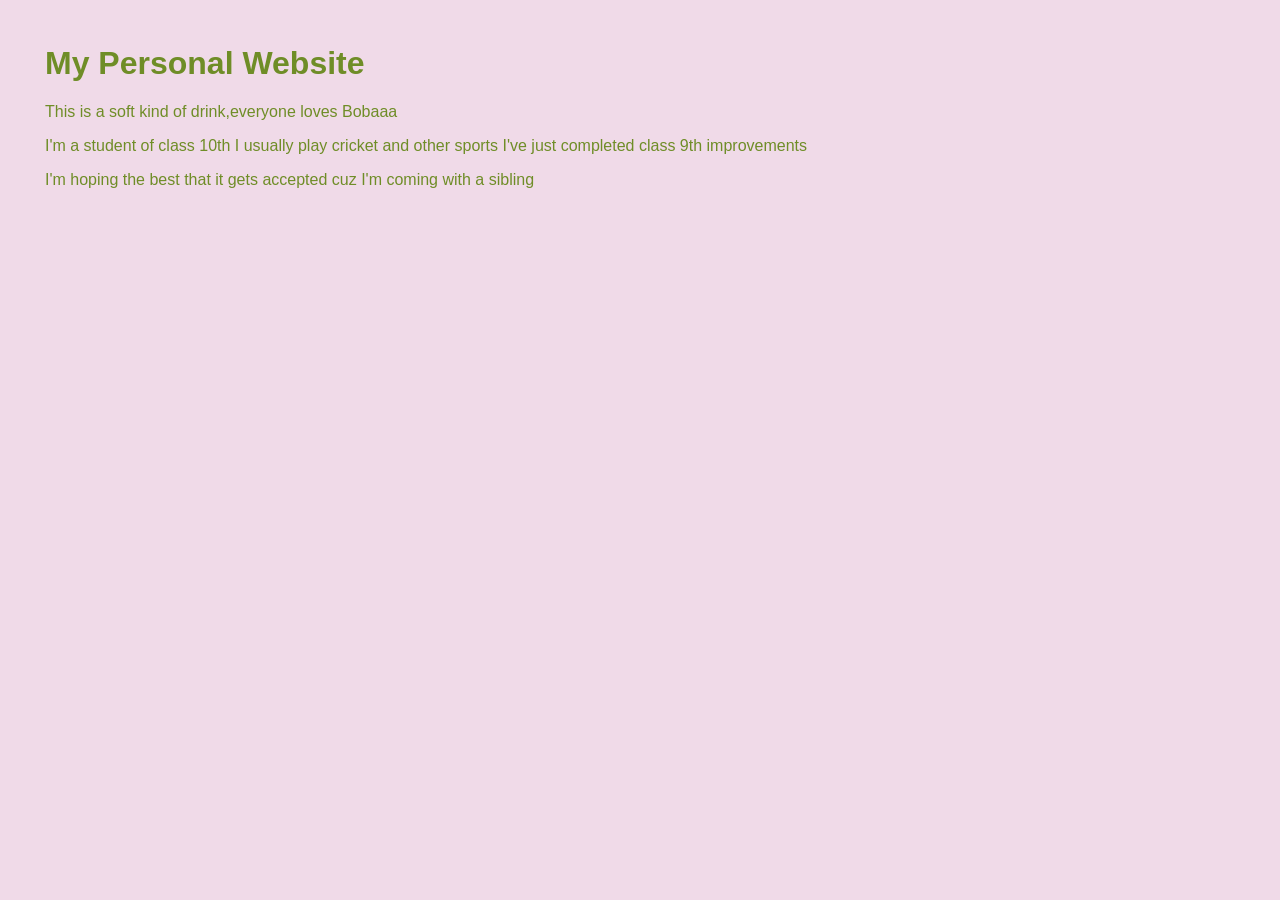
<file: index.html>
<html>

<head>

<title>Demo!</title>

<link rel="stylesheet" href="styles.css" />

</head>

<body>

<h1>My Personal Website</h1>

<p> This is a soft kind of drink,everyone loves Bobaaa</p>
<p>I'm a student of class 10th I usually play cricket and other sports I've just completed class 9th improvements</p>
  <p>I'm hoping the best that it gets accepted cuz I'm coming with a sibling</p>

</body>

</html>
</file>
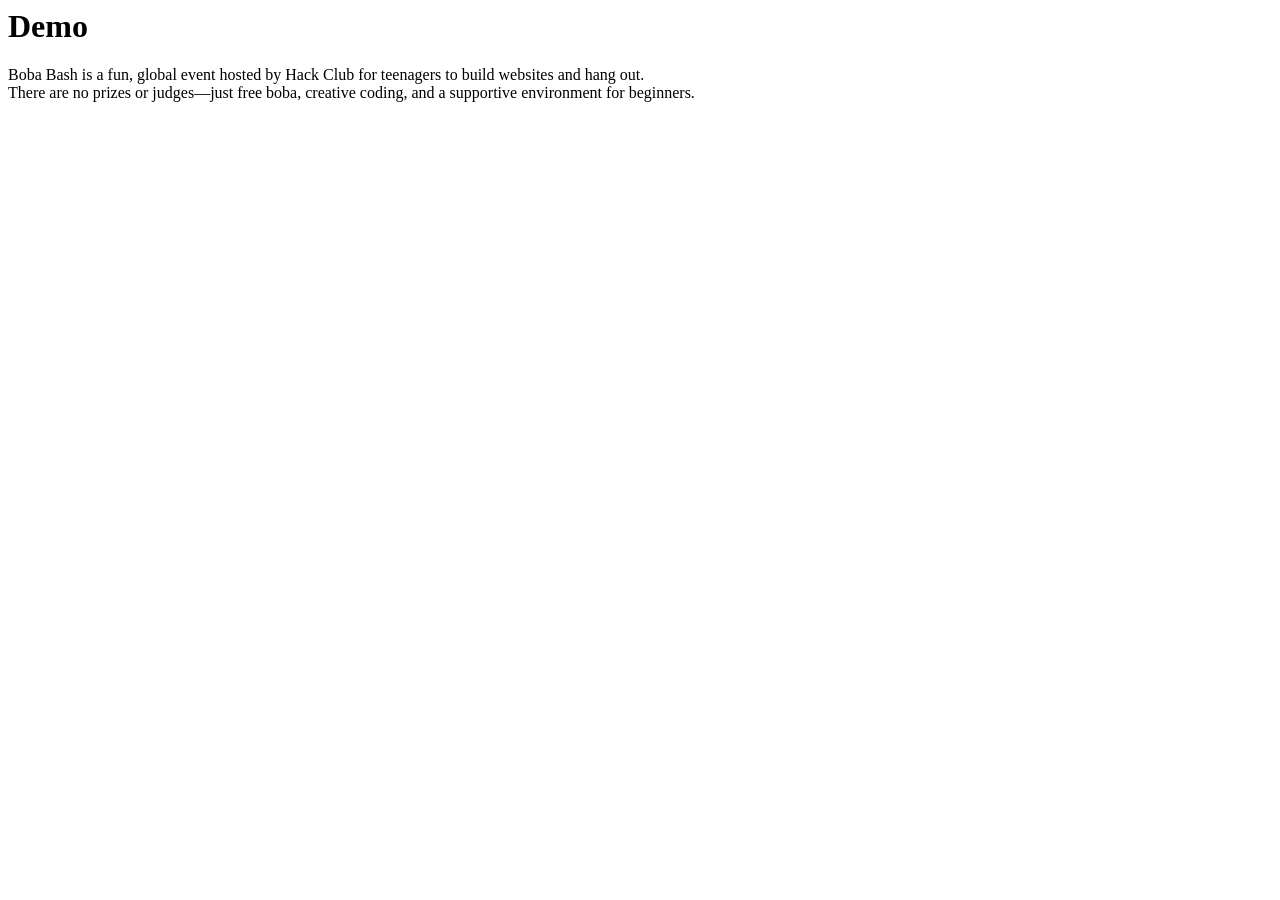
<file: hi.html>
<html>
<head>
<title>BOBA BASH</title>
</head>
<body> 
<h1>Demo</h1>
<p>Boba Bash is a fun, global event hosted by Hack Club for teenagers to build websites and hang out.<br>
There are no prizes or judges—just free boba, creative coding, and a supportive environment for beginners.</p>
</body>
</html>
</file>
<file: styles.css>
body{

padding: 25px;

}

.title {

color: #ceb528;

}

h1{column-rule-color: #c3dd2f;

}

body {

background-color: #f0dae8;

font-family: Arial, sans-serif;

color: #6f8d27;

margin: 20px;

}
</file>
